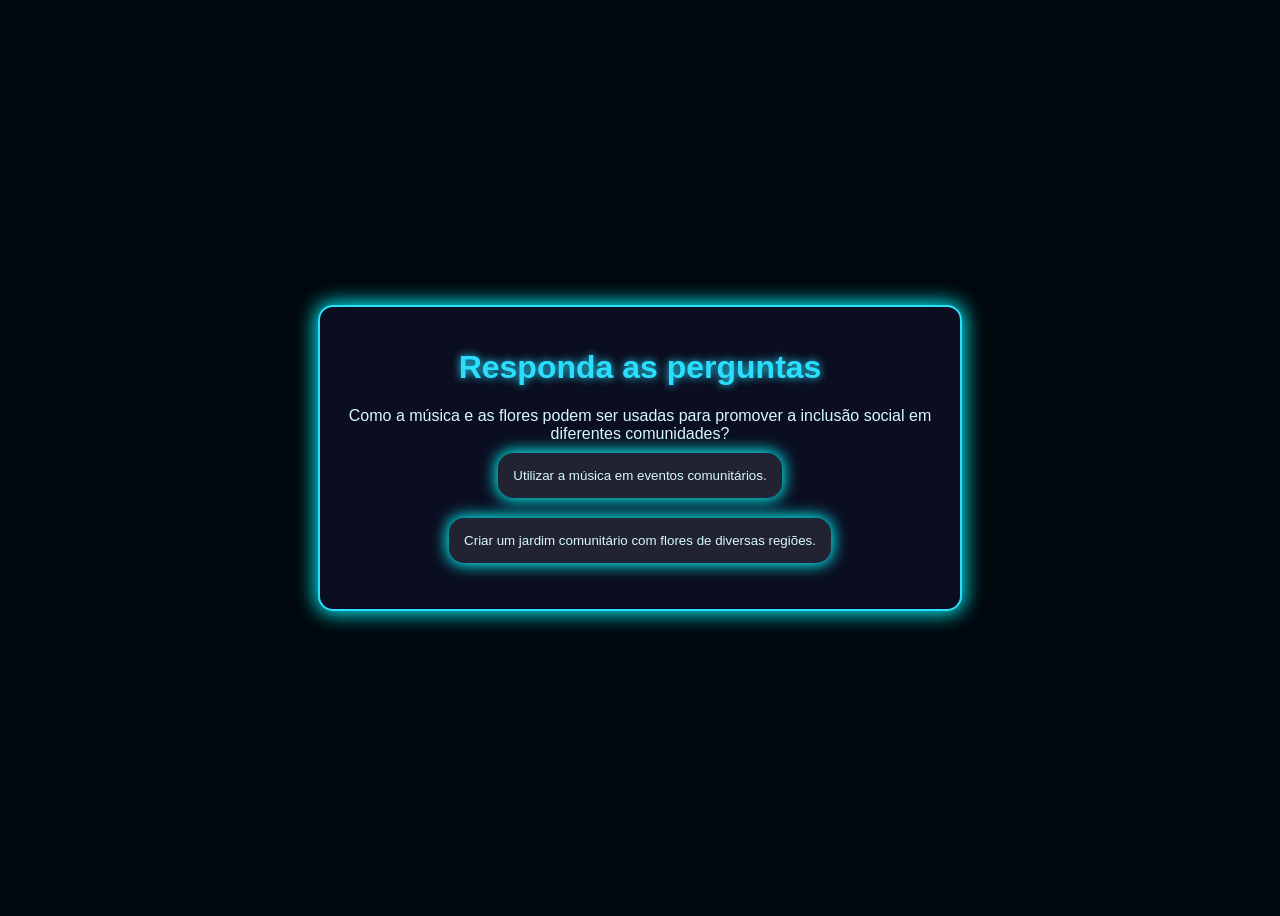
<file: ia-gora-main/index.html>
<!DOCTYPE html>
<html lang="pt-br">

<head>
    <meta charset="UTF-8">
    <meta name="viewport" content="width=device-width, initial-scale=1.0">
    <link rel="stylesheet" href="style.css">
    <title>IaIvy</title>
</head>

<body>
    <div class="caixa-principal">
        <h1>Responda as perguntas</h1>
        <div class="caixa-perguntas"></div>
        <div class="caixa-alternativas"></div>
        <div class="caixa-resultado">
            <p class="texto-resultado"></p>
        </div>
    </div>
    <script src="main.js"></script>
</body>
</html>
</file>
<file: ia-gora-main/style.css>
:root{
    --cor-fundo: #01080E;
    --cor-principal: #0B0D20;
    --cor-secundaria: #212333;
    --cor-destaque: #2BDEFD;
    --cor-texto: #D7F9FF;
    --cor-neon: #00FFFF;
}

body {
    background-color: var(--cor-fundo);
    color: var(--cor-texto);
    display: flex;
    justify-content: center;
    align-items: center;
    min-height: 100vh;
    font-family: 'Orbitron', sans-serif;
}

.caixa-principal{
    background-color: var(--cor-principal);
    width: 90%;
    max-width: 600px;
    text-align: center;
    padding: 20px;
    box-shadow: 0px 0px 20px 2px var(--cor-neon);
    border-radius: 15px;
    border: 2px solid var(--cor-destaque);
}

h1{
    color: var(--cor-destaque);
    text-shadow: 0px 0px 8px var(--cor-destaque);
}

button {
    background-color: var(--cor-secundaria);
    color: var(--cor-texto);
    border: none;
    border-radius: 15px;
    padding: 15px;
    margin: 10px; /* Espaçamento entre os botões */
    transition: background-color 0.3s, transform 0.3s;
    box-shadow: 0px 0px 15px 2px var(--cor-neon);
    cursor: pointer;
}

button:hover{
    background-color: var(--cor-destaque);
    color: var(--cor-principal);
    transform: scale(1.05);
    box-shadow: 0px 0px 25px 5px var(--cor-neon);
}
</file>
